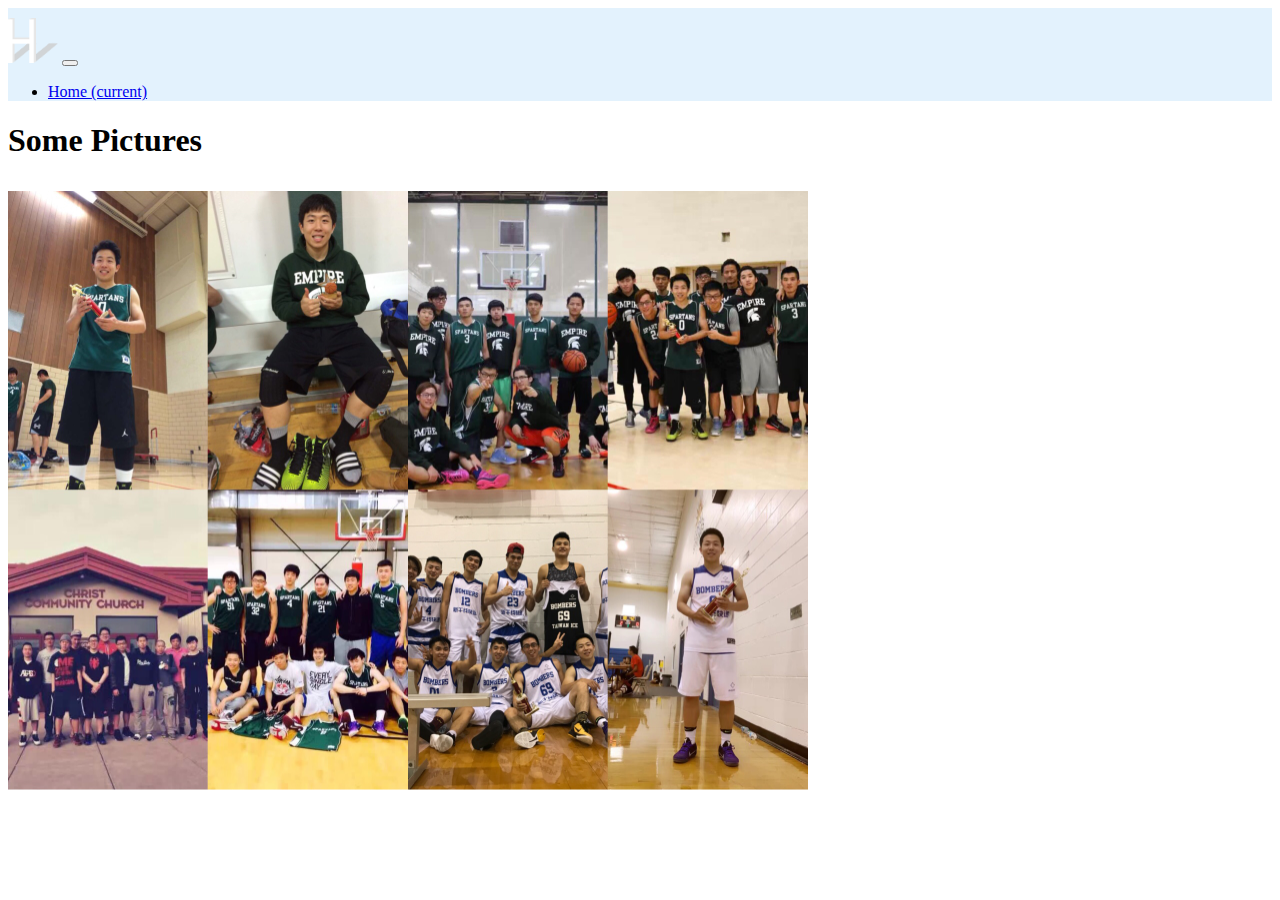
<file: basketballPage.html>
<!DOCTYPE html>
<html>


<head>
    <title>MyBioCard</title>
</head>
<link rel="stylesheet" href="css/mainpage.css">
<link rel="stylesheet" href="https://maxcdn.bootstrapcdn.com/bootstrap/4.0.0-beta/css/bootstrap.min.css" integrity="sha384-/Y6pD6FV/Vv2HJnA6t+vslU6fwYXjCFtcEpHbNJ0lyAFsXTsjBbfaDjzALeQsN6M" crossorigin="anonymous">
<script src="https://maxcdn.bootstrapcdn.com/bootstrap/4.0.0-beta/js/bootstrap.min.js" integrity="sha384-h0AbiXch4ZDo7tp9hKZ4TsHbi047NrKGLO3SEJAg45jXxnGIfYzk4Si90RDIqNm1" crossorigin="anonymous"></script>
    
<nav class="navbar navbar-expand-md navbar-light" style="background-color: #e3f2fd;">
    <img class="navbar-brand" src="img/mylogo.png" width="50">
  <button class="navbar-toggler" type="button" data-toggle="collapse" data-target="#navbarSupportedContent" aria-controls="navbarSupportedContent" aria-expanded="false" aria-label="Toggle navigation">
    <span class="navbar-toggler-icon"></span>
  </button>

  <div class="collapse navbar-collapse" id="navbarSupportedContent">
    <ul class="navbar-nav mr-auto">
      <li class="nav-item active">
        <a class="nav-link" href=index.html>Home <span class="sr-only">(current)</span></a>
      </li>
    </ul>

  </div>
</nav>
<body>

    <div class="container">
    <div class="row">
    <div class="col-xs-12 col-lg-6">
    <h1 id="favouriteWorks">Some Pictures</h1>
        </div>
        </div>
    <div class="row">
    <div class="col-xs-12 col-lg-4"> 
        <img src="img/IMG_2628.jpg"  width="800">
        </div>
        </div>
    </div>
    
</body>




</html>
</file>
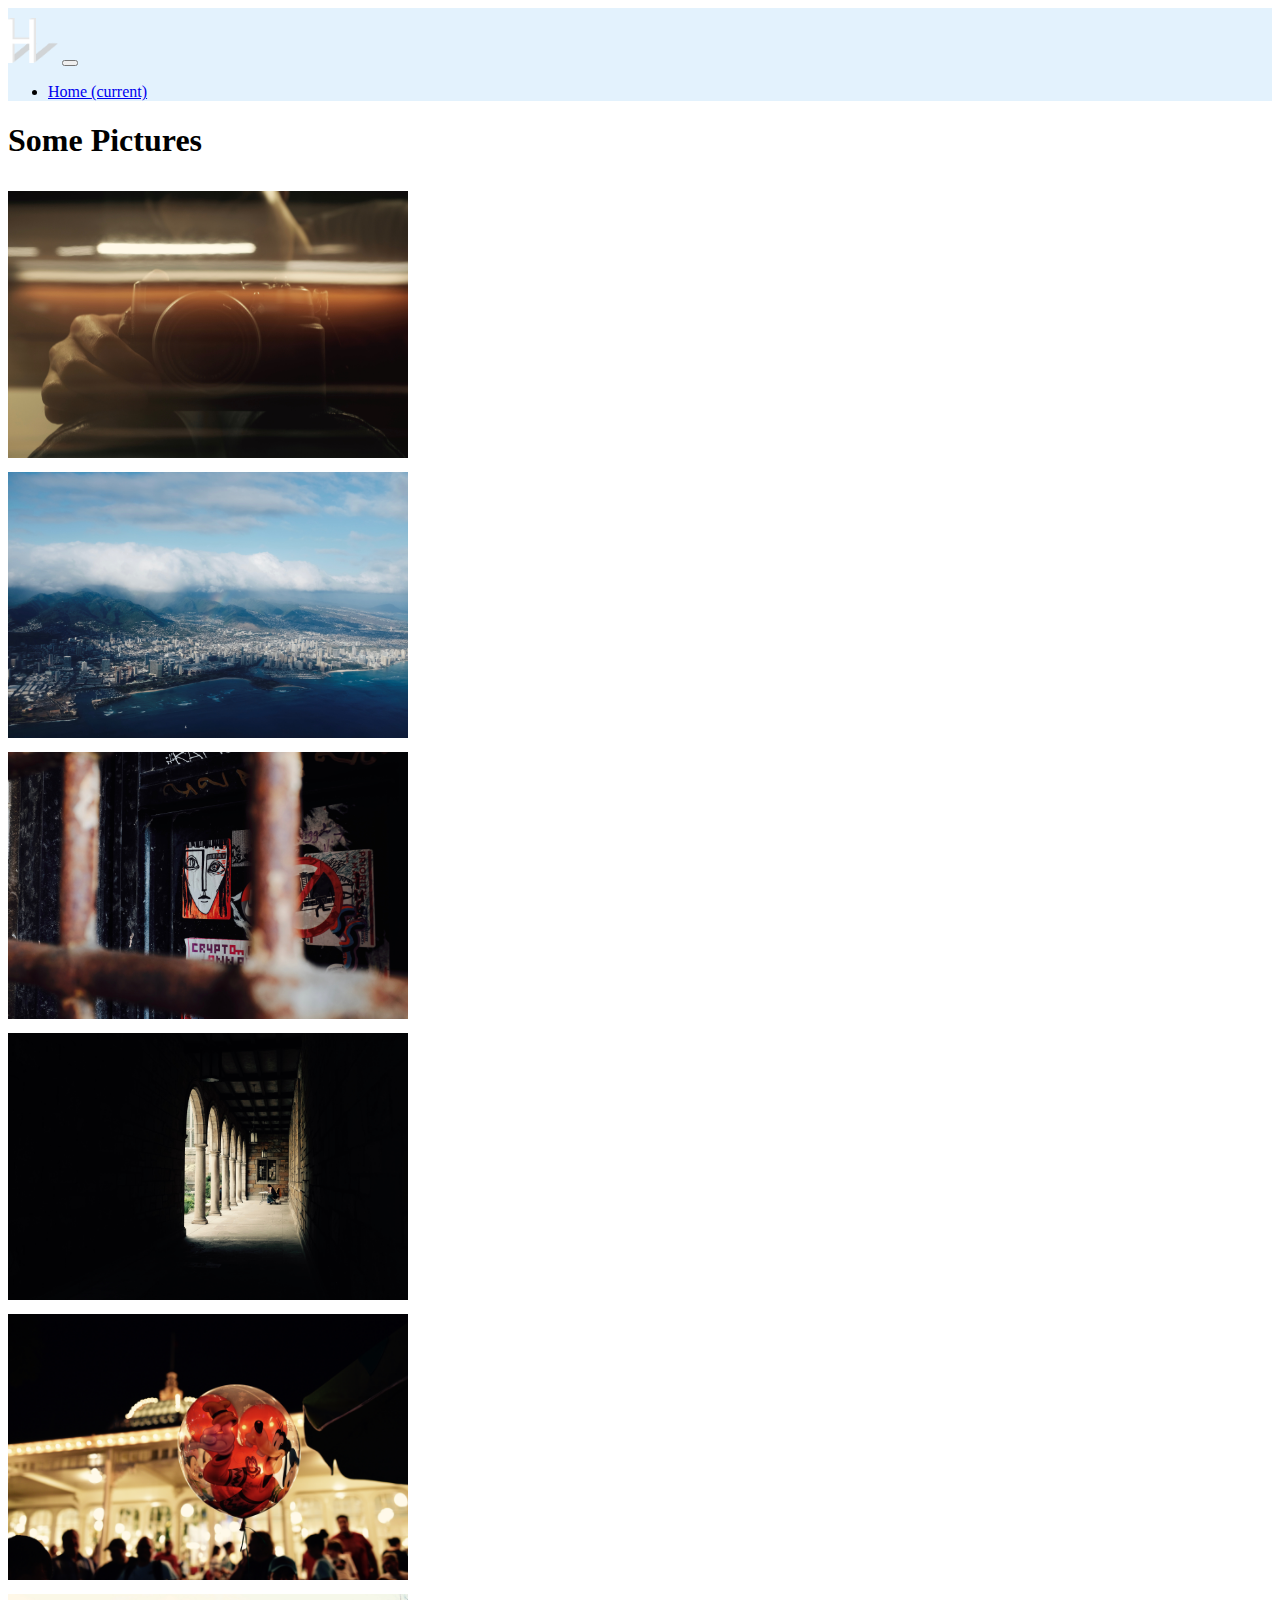
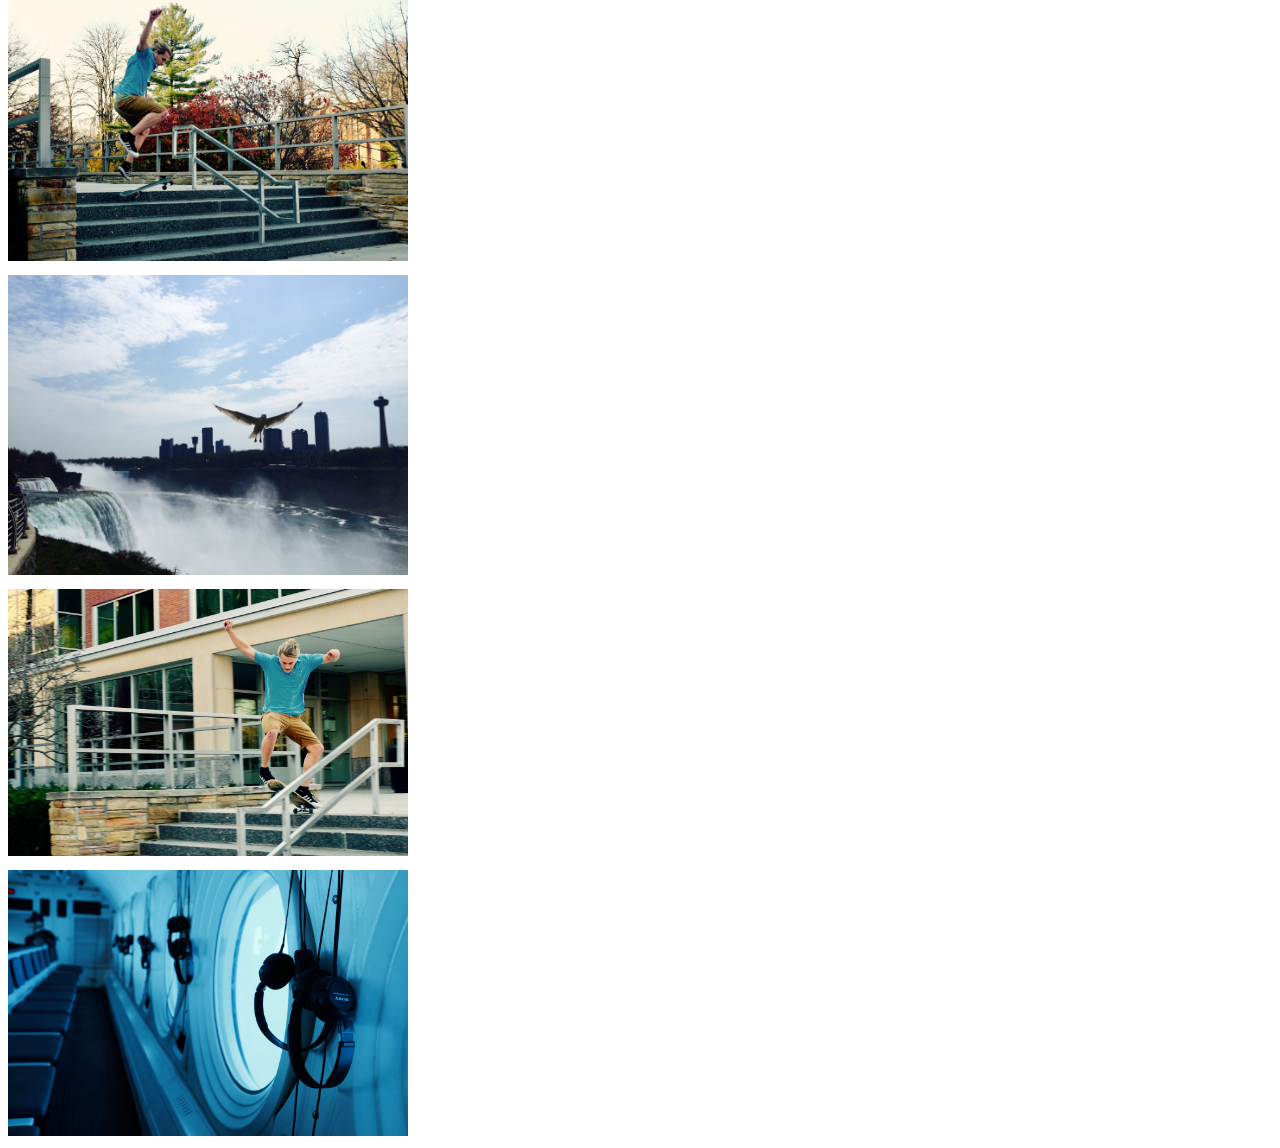
<file: photographpage.html>
<!DOCTYPE html>
<html>


<head>
    <title>MyBioCard</title>
</head>
<link rel="stylesheet" href="css/mainpage.css">
<link rel="stylesheet" href="https://maxcdn.bootstrapcdn.com/bootstrap/4.0.0-beta/css/bootstrap.min.css" integrity="sha384-/Y6pD6FV/Vv2HJnA6t+vslU6fwYXjCFtcEpHbNJ0lyAFsXTsjBbfaDjzALeQsN6M" crossorigin="anonymous">
<script src="https://maxcdn.bootstrapcdn.com/bootstrap/4.0.0-beta/js/bootstrap.min.js" integrity="sha384-h0AbiXch4ZDo7tp9hKZ4TsHbi047NrKGLO3SEJAg45jXxnGIfYzk4Si90RDIqNm1" crossorigin="anonymous"></script>
    
<nav class="navbar navbar-expand-md navbar-light" style="background-color: #e3f2fd;">
    <img class="navbar-brand" src="img/mylogo.png" width="50">
  <button class="navbar-toggler" type="button" data-toggle="collapse" data-target="#navbarSupportedContent" aria-controls="navbarSupportedContent" aria-expanded="false" aria-label="Toggle navigation">
    <span class="navbar-toggler-icon"></span>
  </button>

  <div class="collapse navbar-collapse" id="navbarSupportedContent">
    <ul class="navbar-nav mr-auto">
      <li class="nav-item active">
        <a class="nav-link" href=index.html>Home <span class="sr-only">(current)</span></a>
      </li>
    </ul>

  </div>
</nav>
<body>

    <div class="container">
    <div class="row">
    <div class="col-xs-12 col-lg-6">
    <h1 id="favouriteWorks">Some Pictures</h1>
        </div>
        </div>
    <div class="row">
    <div class="col-xs-12 col-lg-4"> 
        <img src="img/mp1.jpg"  width="400">
        </div>
          <div class="col-xs-12 col-lg-4"> 
        <img src="img/mp2.jpg" width="400">
        </div>
          <div class="col-xs-12 col-lg-4"> 
        <img src="img/mp3.jpg" width="400">
        </div>
          <div class="col-xs-12 col-lg-4"> 
        <img src="img/mp4.jpg" width="400">
        </div>
          <div class="col-xs-12 col-lg-4"> 
        <img src="img/mp5.jpg" width="400">
        </div>   <div class="col-xs-12 col-lg-4"> 
        <img src="img/mp6.jpg" width="400">
        </div>
           <div class="col-xs-12 col-lg-4"> 
        <img src="img/mp7.jpg" width="400">
        </div>
           <div class="col-xs-12 col-lg-4"> 
        <img src="img/mp8.jpg" width="400">
        </div>
           <div class="col-xs-12 col-lg-4"> 
        <img src="img/mp9.jpg" width="400">
        </div>
        </div>
    </div>
    
</body>




</html>
</file>
<file: css/mainpage.css>
.myPic{
    float: left;
}
img{
   margin-top:10px; 
   margin-bottom:0px;
}
</file>
